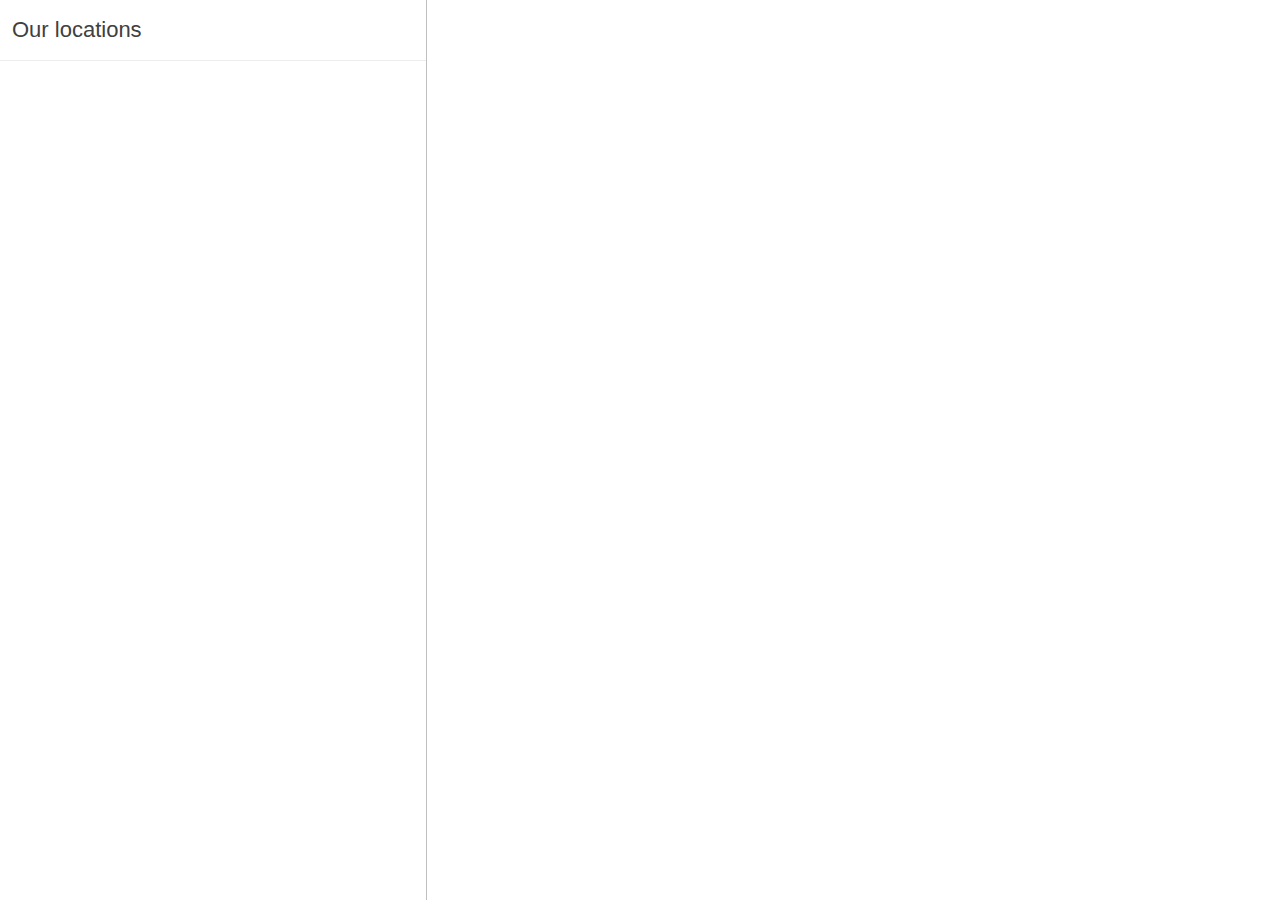
<file: index.html>
<!-- This demo shows how to create interactions when clicking on list items and symbols. -->
<!DOCTYPE html>
<html>

<head>
  <meta charset='utf-8' />
  <title>Store Locator</title>
  <meta name='viewport' content='initial-scale=1,maximum-scale=1,user-scalable=no' />
  <script src='https://api.tiles.mapbox.com/mapbox-gl-js/v0.43.0/mapbox-gl.js'></script>
    <link href='https://api.tiles.mapbox.com/mapbox-gl-js/v0.43.0/mapbox-gl.css' rel='stylesheet' />
  <style>
  body {
    color: #404040;
    font: 400 15px/22px 'Source Sans Pro', 'Helvetica Neue', Sans-serif;
    margin: 0;
    padding: 0;
    -webkit-font-smoothing: antialiased;
  }
  
  * {
    -webkit-box-sizing: border-box;
    -moz-box-sizing: border-box;
    box-sizing: border-box;
  }
  
  .sidebar {
    position: absolute;
    width: 33.3333%;
    height: 100%;
    top: 0;
    left: 0;
    overflow: hidden;
    border-right: 1px solid rgba(0, 0, 0, 0.25);
  }
  
  .pad2 {
    padding: 20px;
  }
  
  .map {
    position: absolute;
    left: 33.3333%;
    width: 66.6666%;
    top: 0;
    bottom: 0;
  }

  h1 {
    font-size: 22px;
    margin: 0;
    font-weight: 400;
    line-height: 20px;
    padding: 20px 2px;
  }
  
  a {
    color: #404040;
    text-decoration: none;
  }
  
  a:hover {
    color: #101010;
  }
  
  .heading {
    background: #fff;
    border-bottom: 1px solid #eee;
    min-height: 60px;
    line-height: 60px;
    padding: 0 10px;
  }
  
  .listings {
    height: 100%;
    overflow: auto;
    padding-bottom: 60px;
  }
  
  .listings .item {
    display: block;
    border-bottom: 1px solid #eee;
    padding: 10px;
    text-decoration: none;
  }
  
  .listings .item:last-child {
    border-bottom: none;
  }
  
  .listings .item .title {
    display: block;
    color: #00853e;
    font-weight: 700;
  }
  
  .listings .item .title small {
    font-weight: 400;
  }
  
  .listings .item.active .title,
  .listings .item .title:hover {
    color: #8cc63f;
  }
  
  .listings .item.active {
    background-color: #f8f8f8;
  }
  
  ::-webkit-scrollbar {
    width: 3px;
    height: 3px;
    border-left: 0;
    background: rgba(0, 0, 0, 0.1);
  }
  
  ::-webkit-scrollbar-track {
    background: none;
  }
  
  ::-webkit-scrollbar-thumb {
    background: #00853e;
    border-radius: 0;
  }
  /* Marker tweaks */
  
  .mapboxgl-popup-close-button {
    display: none;
  }
  
  .mapboxgl-popup-content {
    font: 400 15px/22px 'Source Sans Pro', 'Helvetica Neue', Sans-serif;
    padding: 0;
    width: 180px;
  }
  
  .mapboxgl-popup-content-wrapper {
    padding: 1%;
  }
  
  .mapboxgl-popup-content h3 {
    background: #91c949;
    color: #fff;
    margin: 0;
    display: block;
    padding: 10px;
    border-radius: 3px 3px 0 0;
    font-weight: 700;
    margin-top: -15px;
  }
  
  .mapboxgl-popup-content h4 {
    margin: 0;
    display: block;
    padding: 10px;
    font-weight: 400;
    margin: 0;
  }
  
  .mapboxgl-popup-content div {
    padding: 10px;
  }
  
  .mapboxgl-container .leaflet-marker-icon {
    cursor: pointer;
  }

  .mapboxgl-popup-anchor-top > .mapboxgl-popup-content {
          margin-top: 15px;
        }

  .mapboxgl-popup-anchor-top > .mapboxgl-popup-tip {
    border-bottom-color: #91c949;
  }

  </style>
</head>

<body>
  <div class='sidebar'>
    <div class='heading'>
      <h1>Our locations</h1>
    </div>
    <div id='listings' class='listings'></div>
  </div>
  
  <div id='map' class='map'> </div>
  
  <script>
  // This will let you use the .remove() function later on
  if (!('remove' in Element.prototype)) {
    Element.prototype.remove = function() {
      if (this.parentNode) {
        this.parentNode.removeChild(this);
      }
    };
  }

  mapboxgl.accessToken = 'pk.eyJ1IjoiZXhhbXBsZXMiLCJhIjoiY2lqbmpqazdlMDBsdnRva284cWd3bm11byJ9.V6Hg2oYJwMAxeoR9GEzkAA';

 // This adds the map to your page
  var map = new mapboxgl.Map({
    // container id specified in the HTML
    container: 'map', 
    // style URL
    style: 'mapbox://styles/mapbox/light-v9', 
    // initial position in [long, lat] format
    center: [-77.034084142948, 38.909671288923], 
    // initial zoom
    zoom: 13
  });

  var stores = {
    "type": "FeatureCollection",
    "features": [{
      "type": "Feature",
      "geometry": {
        "type": "Point",
        "coordinates": [-77.034084142948,
          38.909671288923
        ]
      },
      "properties": {
        "phoneFormatted": "(202) 234-7336",
        "phone": "2022347336",
        "address": "1471 P St NW",
        "city": "Washington DC",
        "country": "United States",
        "crossStreet": "at 15th St NW",
        "postalCode": "20005",
        "state": "D.C."
      }
    }, {
      "type": "Feature",
      "geometry": {
        "type": "Point",
        "coordinates": [-77.049766,
          38.900772
        ]
      },
      "properties": {
        "phoneFormatted": "(202) 507-8357",
        "phone": "2025078357",
        "address": "2221 I St NW",
        "city": "Washington DC",
        "country": "United States",
        "crossStreet": "at 22nd St NW",
        "postalCode": "20037",
        "state": "D.C."
      }
    }, {
      "type": "Feature",
      "geometry": {
        "type": "Point",
        "coordinates": [-77.043929,
          38.910525
        ]
      },
      "properties": {
        "phoneFormatted": "(202) 387-9338",
        "phone": "2023879338",
        "address": "1512 Connecticut Ave NW",
        "city": "Washington DC",
        "country": "United States",
        "crossStreet": "at Dupont Circle",
        "postalCode": "20036",
        "state": "D.C."
      }
    }, {
      "type": "Feature",
      "geometry": {
        "type": "Point",
        "coordinates": [-77.0672,
          38.90516896
        ]
      },
      "properties": {
        "phoneFormatted": "(202) 337-9338",
        "phone": "2023379338",
        "address": "3333 M St NW",
        "city": "Washington DC",
        "country": "United States",
        "crossStreet": "at 34th St NW",
        "postalCode": "20007",
        "state": "D.C."
      }
    }, {
      "type": "Feature",
      "geometry": {
        "type": "Point",
        "coordinates": [-77.002583742142,
          38.887041080933
        ]
      },
      "properties": {
        "phoneFormatted": "(202) 547-9338",
        "phone": "2025479338",
        "address": "221 Pennsylvania Ave SE",
        "city": "Washington DC",
        "country": "United States",
        "crossStreet": "btwn 2nd & 3rd Sts. SE",
        "postalCode": "20003",
        "state": "D.C."
      }
    }, {
      "type": "Feature",
      "geometry": {
        "type": "Point",
        "coordinates": [-76.933492720127,
          38.99225245786
        ]
      },
      "properties": {
        "address": "8204 Baltimore Ave",
        "city": "College Park",
        "country": "United States",
        "postalCode": "20740",
        "state": "MD"
      }
    }, {
      "type": "Feature",
      "geometry": {
        "type": "Point",
        "coordinates": [-77.097083330154,
          38.980979
        ]
      },
      "properties": {
        "phoneFormatted": "(301) 654-7336",
        "phone": "3016547336",
        "address": "4831 Bethesda Ave",
        "cc": "US",
        "city": "Bethesda",
        "country": "United States",
        "postalCode": "20814",
        "state": "MD"
      }
    }, {
      "type": "Feature",
      "geometry": {
        "type": "Point",
        "coordinates": [-77.359425054188,
          38.958058116661
        ]
      },
      "properties": {
        "phoneFormatted": "(571) 203-0082",
        "phone": "5712030082",
        "address": "11935 Democracy Dr",
        "city": "Reston",
        "country": "United States",
        "crossStreet": "btw Explorer & Library",
        "postalCode": "20190",
        "state": "VA"
      }
    }, {
      "type": "Feature",
      "geometry": {
        "type": "Point",
        "coordinates": [-77.10853099823,
          38.880100922392
        ]
      },
      "properties": {
        "phoneFormatted": "(703) 522-2016",
        "phone": "7035222016",
        "address": "4075 Wilson Blvd",
        "city": "Arlington",
        "country": "United States",
        "crossStreet": "at N Randolph St.",
        "postalCode": "22203",
        "state": "VA"
      }
    }, {
      "type": "Feature",
      "geometry": {
        "type": "Point",
        "coordinates": [-75.28784,
          40.008008
        ]
      },
      "properties": {
        "phoneFormatted": "(610) 642-9400",
        "phone": "6106429400",
        "address": "68 Coulter Ave",
        "city": "Ardmore",
        "country": "United States",
        "postalCode": "19003",
        "state": "PA"
      }
    }, {
      "type": "Feature",
      "geometry": {
        "type": "Point",
        "coordinates": [-75.20121216774,
          39.954030175164
        ]
      },
      "properties": {
        "phoneFormatted": "(215) 386-1365",
        "phone": "2153861365",
        "address": "3925 Walnut St",
        "city": "Philadelphia",
        "country": "United States",
        "postalCode": "19104",
        "state": "PA"
      }
    }, {
      "type": "Feature",
      "geometry": {
        "type": "Point",
        "coordinates": [-77.043959498405,
          38.903883387232
        ]
      },
      "properties": {
        "phoneFormatted": "(202) 331-3355",
        "phone": "2023313355",
        "address": "1901 L St. NW",
        "city": "Washington DC",
        "country": "United States",
        "crossStreet": "at 19th St",
        "postalCode": "20036",
        "state": "D.C."
      }
    }]
  };
  // This adds the data to the map
  map.on('load', function (e) {
    // Add the data to your map as a layer
    map.addLayer({
      "id": "locations",
      "type": "symbol",
      // Add a GeoJSON source containing place coordinates and information.
      "source": {
        "type": "geojson",
        "data": stores
      },
      "layout": {
        "icon-image": "restaurant-15",
        "icon-allow-overlap": true,
      }
    });
    // Initialize the list
    buildLocationList(stores);
  });


  map.on('click', function(e) {
    var features = map.queryRenderedFeatures(e.point, {
      layers: ['locations']
    });

    if (features.length) {
      var clickedPoint = features[0];
      // 1. Fly to the point
      flyToStore(clickedPoint);

      // 2. Close all other popups and display popup for clicked store
      createPopUp(clickedPoint);

      // 3. Highlight listing in sidebar (and remove highlight for all other listings)
     var activeItem = document.getElementsByClassName('active');
      if (activeItem[0]) {
        activeItem[0].classList.remove('active');
      }

      var selectedFeature = clickedPoint.properties.address;
      
      for (var i = 0; i < stores.features.length; i++ ) {
        if (stores.features[i].properties.address === selectedFeature) {
            selectedFeatureIndex = i;
        }
      }

      var listing = document.getElementById('listing-' + selectedFeatureIndex);
      listing.classList.add('active');

    }
  });


  function flyToStore(currentFeature) {
    map.flyTo({
      center: currentFeature.geometry.coordinates,
      zoom: 15
    });
  }


  function createPopUp(currentFeature) {
    var popUps = document.getElementsByClassName('mapboxgl-popup');
    if (popUps[0]) popUps[0].remove();


    var popup = new mapboxgl.Popup({closeOnClick: false})
      .setLngLat(currentFeature.geometry.coordinates)
      .setHTML('<h3>Sweetgreen</h3>' +
        '<h4>' + currentFeature.properties.address + '</h4>')
      .addTo(map);
  }


  function buildLocationList(data) {
    for (i = 0; i < data.features.length; i++) {
      // Create an array of all the stores and their properties
      var currentFeature = data.features[i];
      // Shorten data.feature.properties to just `prop` so we're not
      // writing this long form over and over again.
      var prop = currentFeature.properties;
      // Select the listing container in the HTML
      var listings = document.getElementById('listings');
      // Append a div with the class 'item' for each store 
      var listing = listings.appendChild(document.createElement('div'));
      listing.className = 'item';
      listing.id = "listing-" + i;

      // Create a new link with the class 'title' for each store 
      // and fill it with the store address
      var link = listing.appendChild(document.createElement('a'));
      link.href = '#';
      link.className = 'title';
      link.dataPosition = i;
      link.innerHTML = prop.address;

      // Create a new div with the class 'details' for each store 
      // and fill it with the city and phone number
      var details = listing.appendChild(document.createElement('div'));
      details.innerHTML = prop.city;
      if (prop.phone) {
        details.innerHTML += ' &middot; ' + prop.phoneFormatted;
      }


      link.addEventListener('click', function(e) {
        // Update the currentFeature to the store associated with the clicked link
        var clickedListing = data.features[this.dataPosition];

        // 1. Fly to the point associated with the clicked link
        flyToStore(clickedListing);

        // 2. Close all other popups and display popup for clicked store
        createPopUp(clickedListing);

        // 3. Highlight listing in sidebar (and remove highlight for all other listings)
        var activeItem = document.getElementsByClassName('active');

        if (activeItem[0]) {
          activeItem[0].classList.remove('active');
        }
        this.parentNode.classList.add('active');

      });
    }
  }

  </script>
</body>

</html>
</file>
